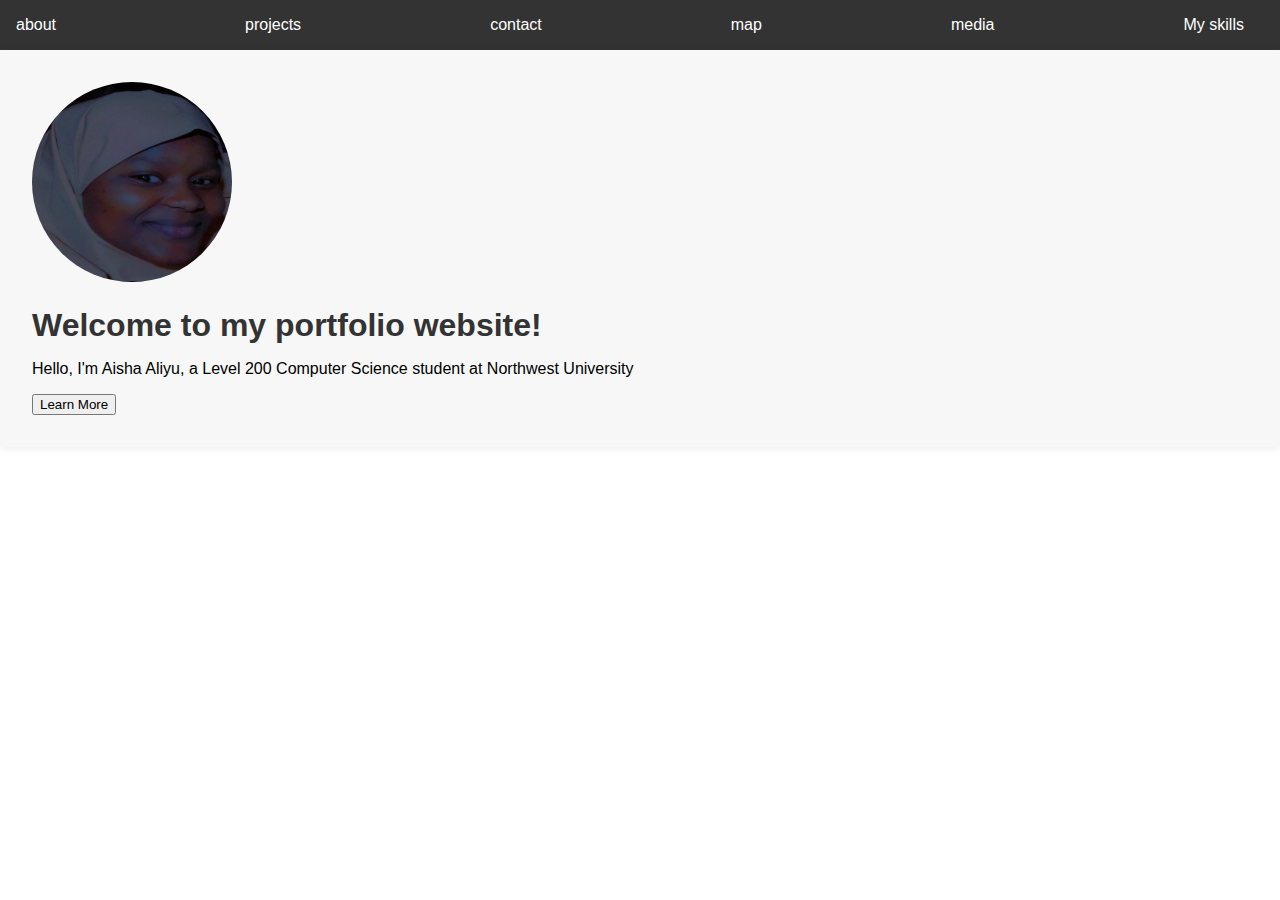
<file: index.html>
<!DOCTYPE html>
<html lang="en">
<head>
      <meta charset="UTF-8"/>
  <meta name="viewport" content="width=device-width, initial-scale=1.0"/>
  <meta http-equiv="X-UA-Compatible" content="ie-edge" />
    <title>my portfolio website</title>
    <link rel="stylesheet" href="portfolio.css">
  <link rel="icon" href="about me.jpg">
  <style>
.logo {
    width: 200px; 
    height: 200px; 
    border-radius: 50%;     
    }
</style>
</head>
<body>
   <header>
      
      <nav>
         <ul>
    <li><a href="portfolio.html">about</a></li>
    <li><a href="projects.html">projects</a></li>
    <li><a href= "contact.html">contact</a></li>
    <li><a href="map.html">map</a></li>
    <li><a href="media.html">media</a></li>
    <li><a href="My Skills.html">My skills</a></li>

    </ul>
    </nav>
  </header> 
  <section id="About">
      
    
    <img src="About me.jpg" alt="logo pic" class="logo">


      <h1>Welcome to my portfolio website!</h1>
      <p>Hello, I'm Aisha Aliyu, a Level 200 Computer Science student at Northwest University</p>
      </p>
      <button>Learn More</button>
    </section>
</body>
</html>
</file>
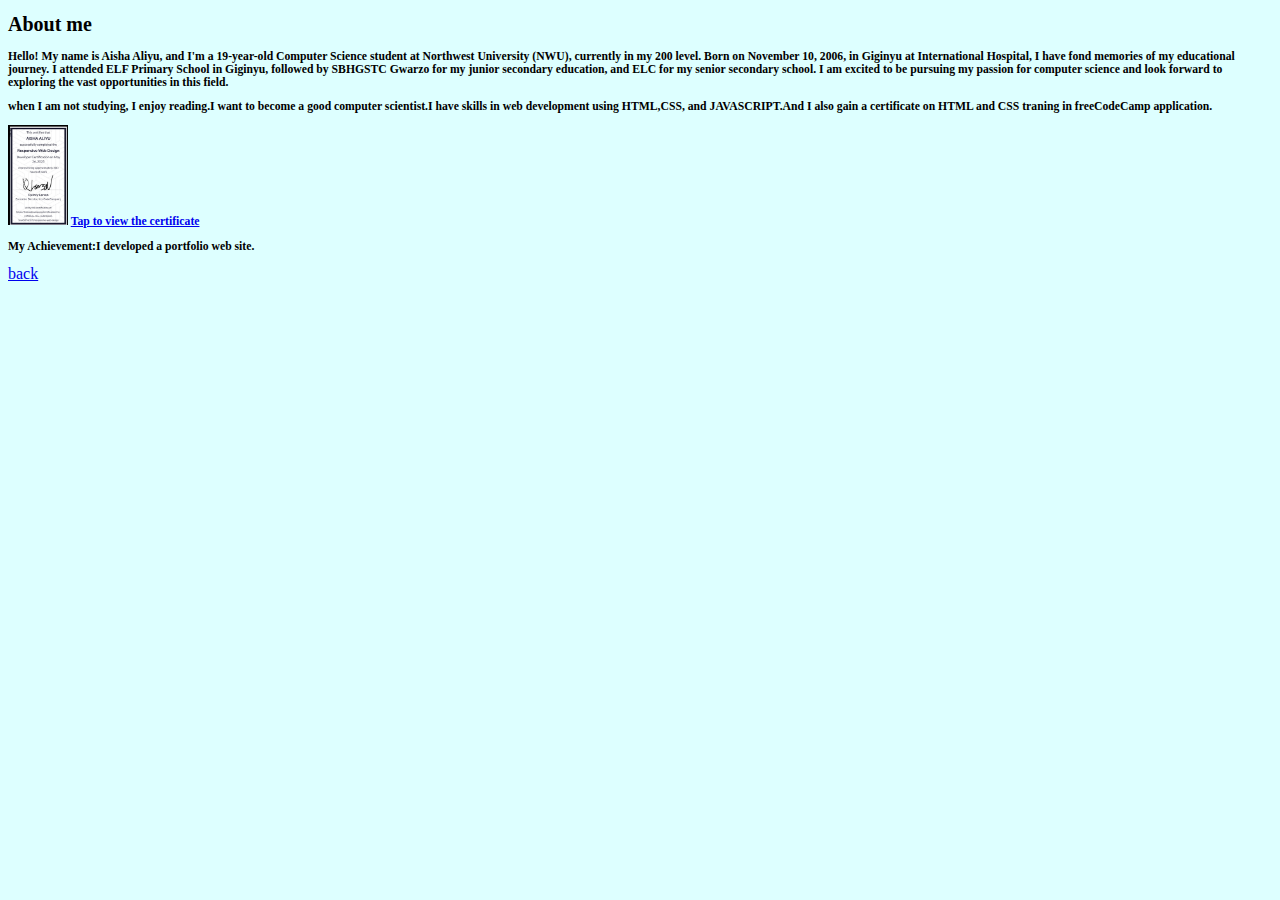
<file: About me.html>
<!DOCTYPE html>
<html lang="en">
<head>
    <meta charset="UTF-8">
    <title>Page title</title>
    <style>
                                                                                                                              h1{
   font-size:50px;
  }
  .About {
      margin: 0;
      padding: 0;
      text-align: cener;
      color: #ddddddd;
      font-size:10px ;
      border-radius:40px;
      
  }
       body{ 
       background-color:#dfff;       
       }
       h3 img{
           width:60px;
           height:100px;
       }  
    </style>
</head>
<body>
    <section class="About">
        <h1>About me</h1>
        <p>
         <h3>Hello! My name is Aisha Aliyu, and I'm a 19-year-old Computer Science student at Northwest University (NWU), currently in my 200 level. Born on November 10, 2006, in Giginyu at International Hospital, I have fond memories of my educational journey. I attended ELF Primary School in Giginyu, followed by SBHGSTC Gwarzo for my junior secondary education, and ELC for my senior secondary school. I am excited to be pursuing my passion for computer science and look forward to exploring the vast opportunities in this field.<p>when I am not studying, I enjoy reading.I want to become a good computer scientist.I have skills in web development using HTML,CSS, and JAVASCRIPT.And I also gain a certificate on HTML and CSS traning in freeCodeCamp application.</p> 
         <img src="certificate1.png" alt="certificate">
  <a href="file:///storage/emulated/0/Android/data/com.teejay.trebedit/files/TrebEdit%20user%20files/portfolio%20website%20/certificate1.png">Tap to view the certificate</a>   
        <p> My Achievement:I developed a portfolio web site.</p>
        </h3>
    </section>
    <a href="file:///storage/emulated/0/Android/data/com.teejay.trebedit/files/TrebEdit%20user%20files/portfolio%20website%20/portfolio.html">back</a>
</body>    
</html>
</file>
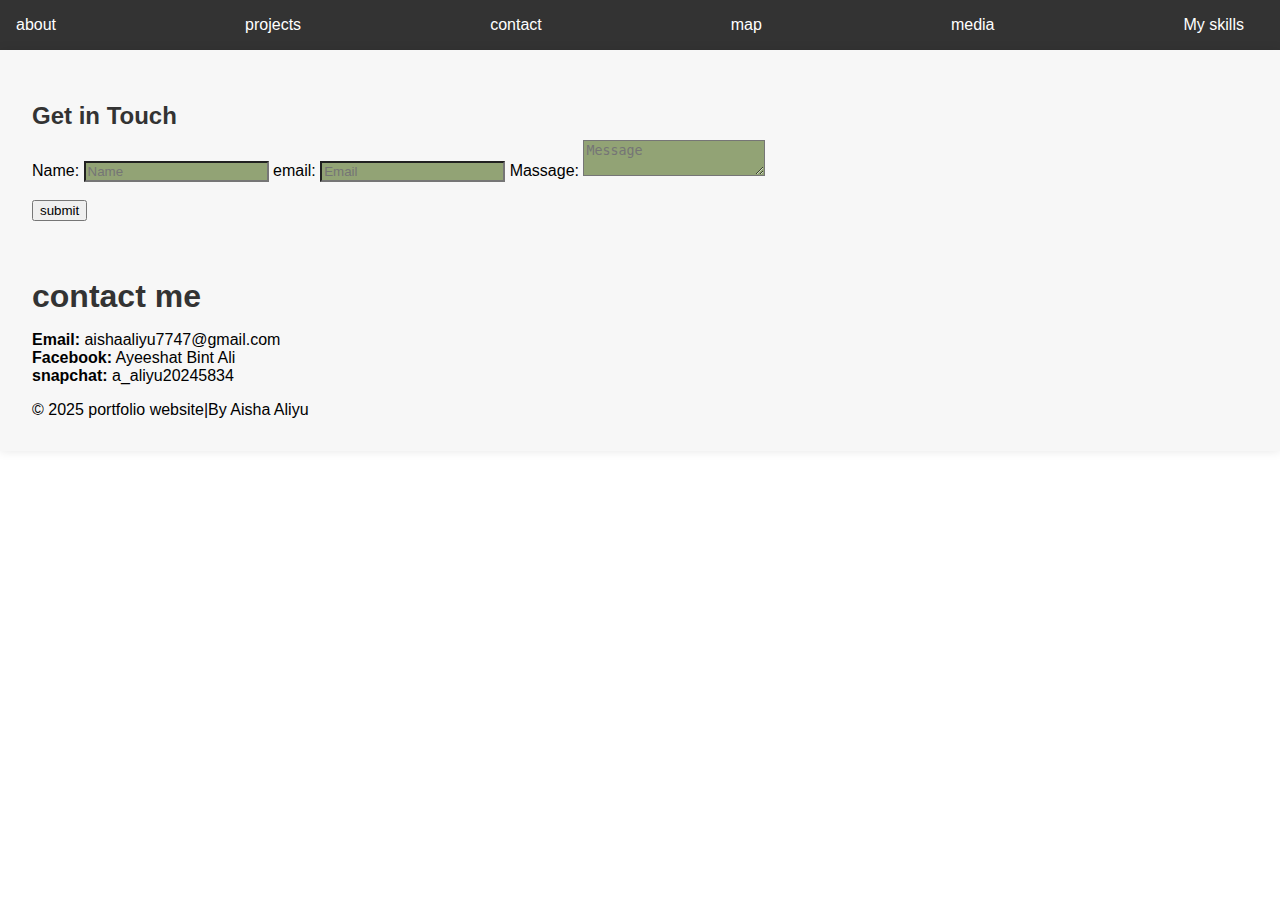
<file: contact.html>
<!DOCTYPE html>
<html lang="en">
<head>
     <meta charset="UTF-8"/>
  <meta name="viewport" content="width=device-width, initial-scale=1.0"/>
  <meta http-equiv="X-UA-Compatible" content="ie-edge" />
    <title>my portfolio website</title>
    <link rel="stylesheet" href="portfolio.css">
     <link rel="icon" href="about me.jpg">
</head>
<body>
   <header>
      <nav>
         <ul>
    <li><a href="portfolio.html">about</a></li>
    <li><a href="projects.html">projects</a></li>
    <li><a href="contact.html">contact</a></li>
    <li><a href="map.html">map</a></li>
    <li><a href="media.html">media</a></li>
    <li><a href="My Skills.html">My skills</a></li>

    </ul>
    </nav>
  </header>
  <section id="contact">
      <h2>Get in Touch</h2>
      <form>
         <label>Name:</label>
        <input type="text" placeholder="Name" >
        <label>email:</label>
        <input type="email" placeholder="Email">
        <label>Massage:</label>
        <textarea placeholder="Message"></textarea>
        </form>
        <br>
          <button onclick="alert('bye🙏🙏🌹')">submit</button>  
        
        <br><br><br>
        <h1>contact me</h1>
       <p><b>Email:</b> aishaaliyu7747@gmail.com<br>
        <b>Facebook:</b> Ayeeshat Bint Ali<br>
        <b>snapchat:</b> a_aliyu20245834
        </p>
        </main> 
       </body>
<footer>&copy; 2025 portfolio website|By Aisha Aliyu</footer>
</html>
</file>
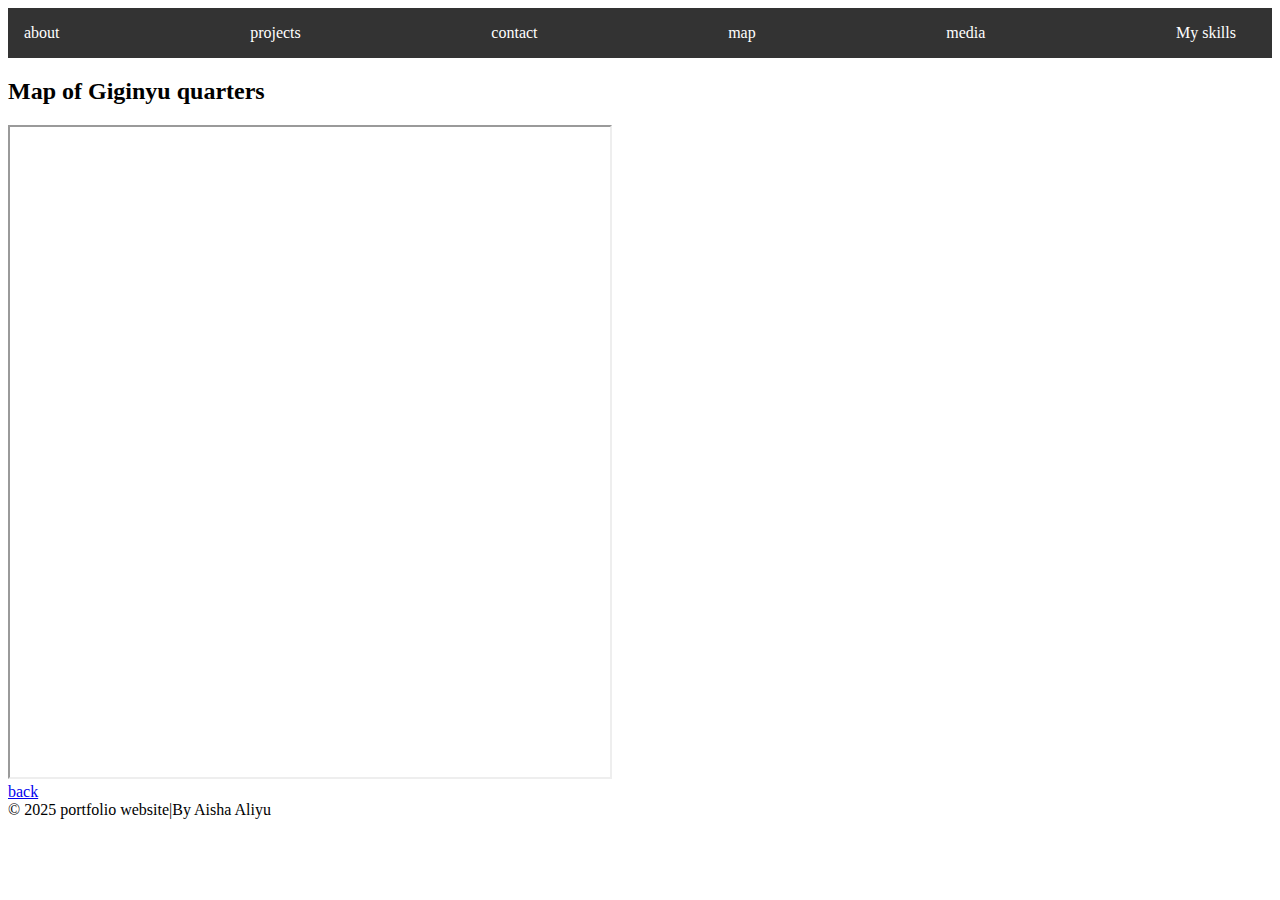
<file: map.html>
<!DOCTYPE html>
<html lang="en">
<head>
<meta charset="UTF-8"/>
  <meta name="viewport" content="width=device-width, initial-scale=1.0"/>
  <meta http-equiv="X-UA-Compatible" content="ie-edge" />
    <title>my portfolio website</title>
    <style>
        header {
  background-color: #333;
  color: #fff;
  padding: 1em;
  text-align: center;
}

nav ul {
  list-style: none;
  margin: 0;
  padding: 0;
 justify-content: space-between;
 display:flex;
 
}

nav li {
  margin-right: 20px;
}

nav a {
  color: #fff;
  text-decoration: none;
}
    </style>
</head>
<body>
        <header>
      <nav>
         <ul>
    <li><a href="portfolio.html">about</a></li>
    <li><a href="portfolio.html">projects</a></li>
    <li><a href="portfolio.html">contact</a></li>
    <li><a href="map.html">map</a></li>
    <li><a href="media.html">media</a></li>
    <li><a href="My Skills.html">My skills</a></li>

    </ul>
    </nav>
  </header>
    <section id="map">
          <h2>Map of Giginyu quarters </h2>
      <iframe 
      src="https://mapcarta.com/31167668/Map" 
        width="600" height="650">
      </iframe>     
      </section>
      <a href="portfolio.html">back</a>
</body>
<footer>&copy; 2025 portfolio website|By Aisha Aliyu</footer>
</html>
</file>
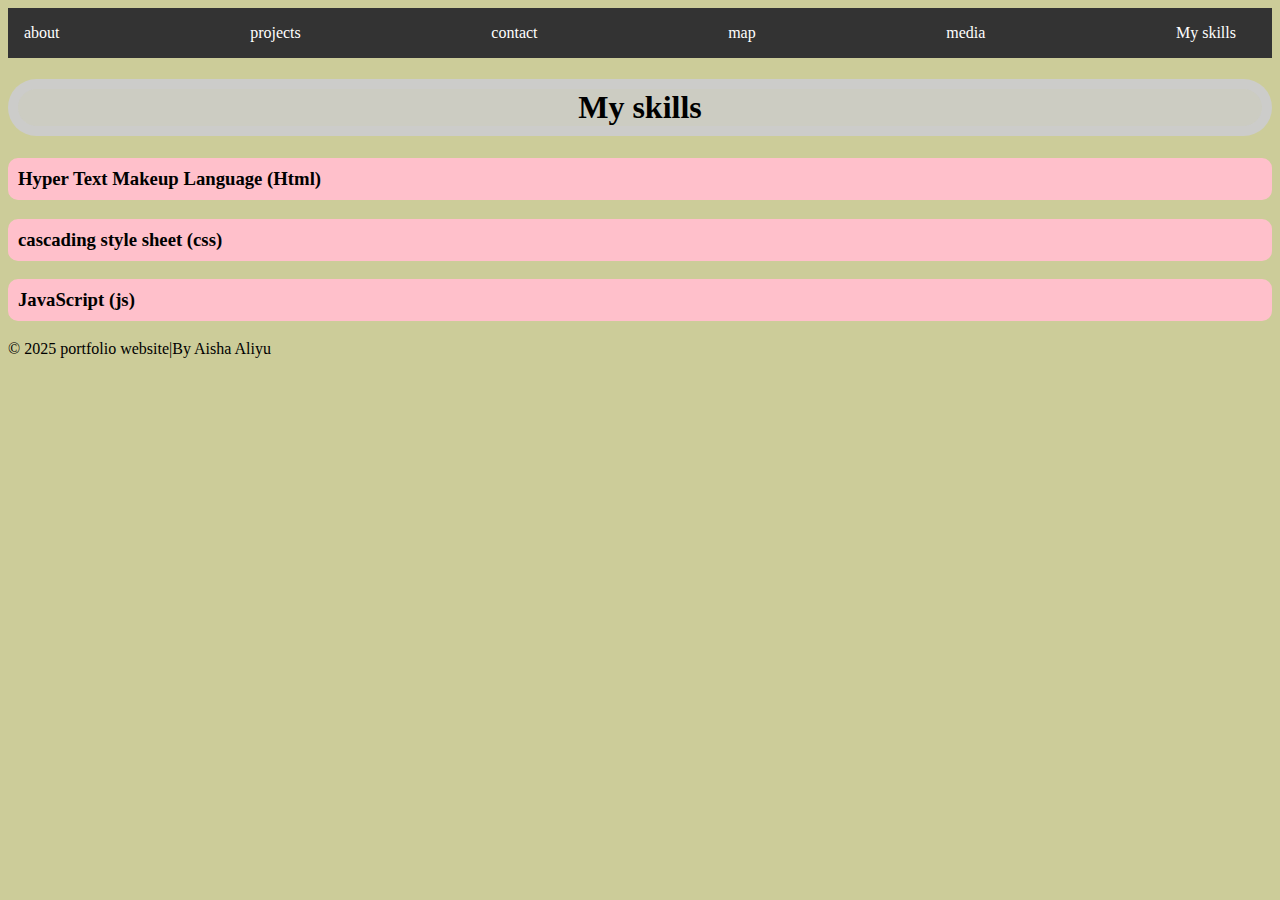
<file: My Skills.html>
<!DOCTYPE html>
<html lang="en">
<head>
      <meta charset="UTF-8"/>
  <meta name="viewport" content="width=device-width, initial-scale=1.0"/>
  <meta http-equiv="X-UA-Compatible" content="ie-edge" />
    <title>my portfolio website</title>      
  <link rel="icon" href="about me.jpg">
    <style>
        body{
        background-color:#cc9;}
        h1{         
         border-radius:100px;
         background-color:#cccc;
         text-align:center;
          border: 10px solid #cccc;
         }
         #p1{
             border-radius:10px;
             background-color:pink;
                border: 10px solid pink;
         }
         #p2{
                 border-radius:10px;
             background-color:pink;
              border: 10px solid pink;
         }
         #p3{
                 border-radius:10px;
             background-color:pink;
              border: 10px solid pink;
         }
         header {
  background-color: #333;
  color: #fff;
  padding: 1em;
  text-align: center;
}

nav ul {
  list-style: none;
  margin: 0;
  padding: 0;
 justify-content: space-between;
 display:flex;
 
}

nav li {
  margin-right: 20px;
}

nav a {
  color: #fff;
  text-decoration: none;
}
    </style>
</head>
<body>
    <header>
      <nav>
         <ul>
    <li><a href="portfolio.html">about</a></li>
    <li><a href="projects.html">projects</a></li>
    <li><a href="contact.html">contact</a></li>
    <li><a href="map.html">map</a></li>
    <li><a href="media.html">media</a></li>
    <li><a href="My Skills.html">My skills</a></li>

    </ul>
    </nav>
  </header>
    <section class="book">
        <h1>My skills</h1>
     <h3>
         <p id="p1">
             Hyper Text Makeup Language (Html)<br>
         </p>
        <p id="p2">
            cascading style sheet (css)<br>
         </p>   
        <p id="p3">
            JavaScript (js)
           </p> 
    </h3>
    </section>
</body>
<footer>&copy; 2025 portfolio website|By Aisha Aliyu</footer>
</html>
</file>
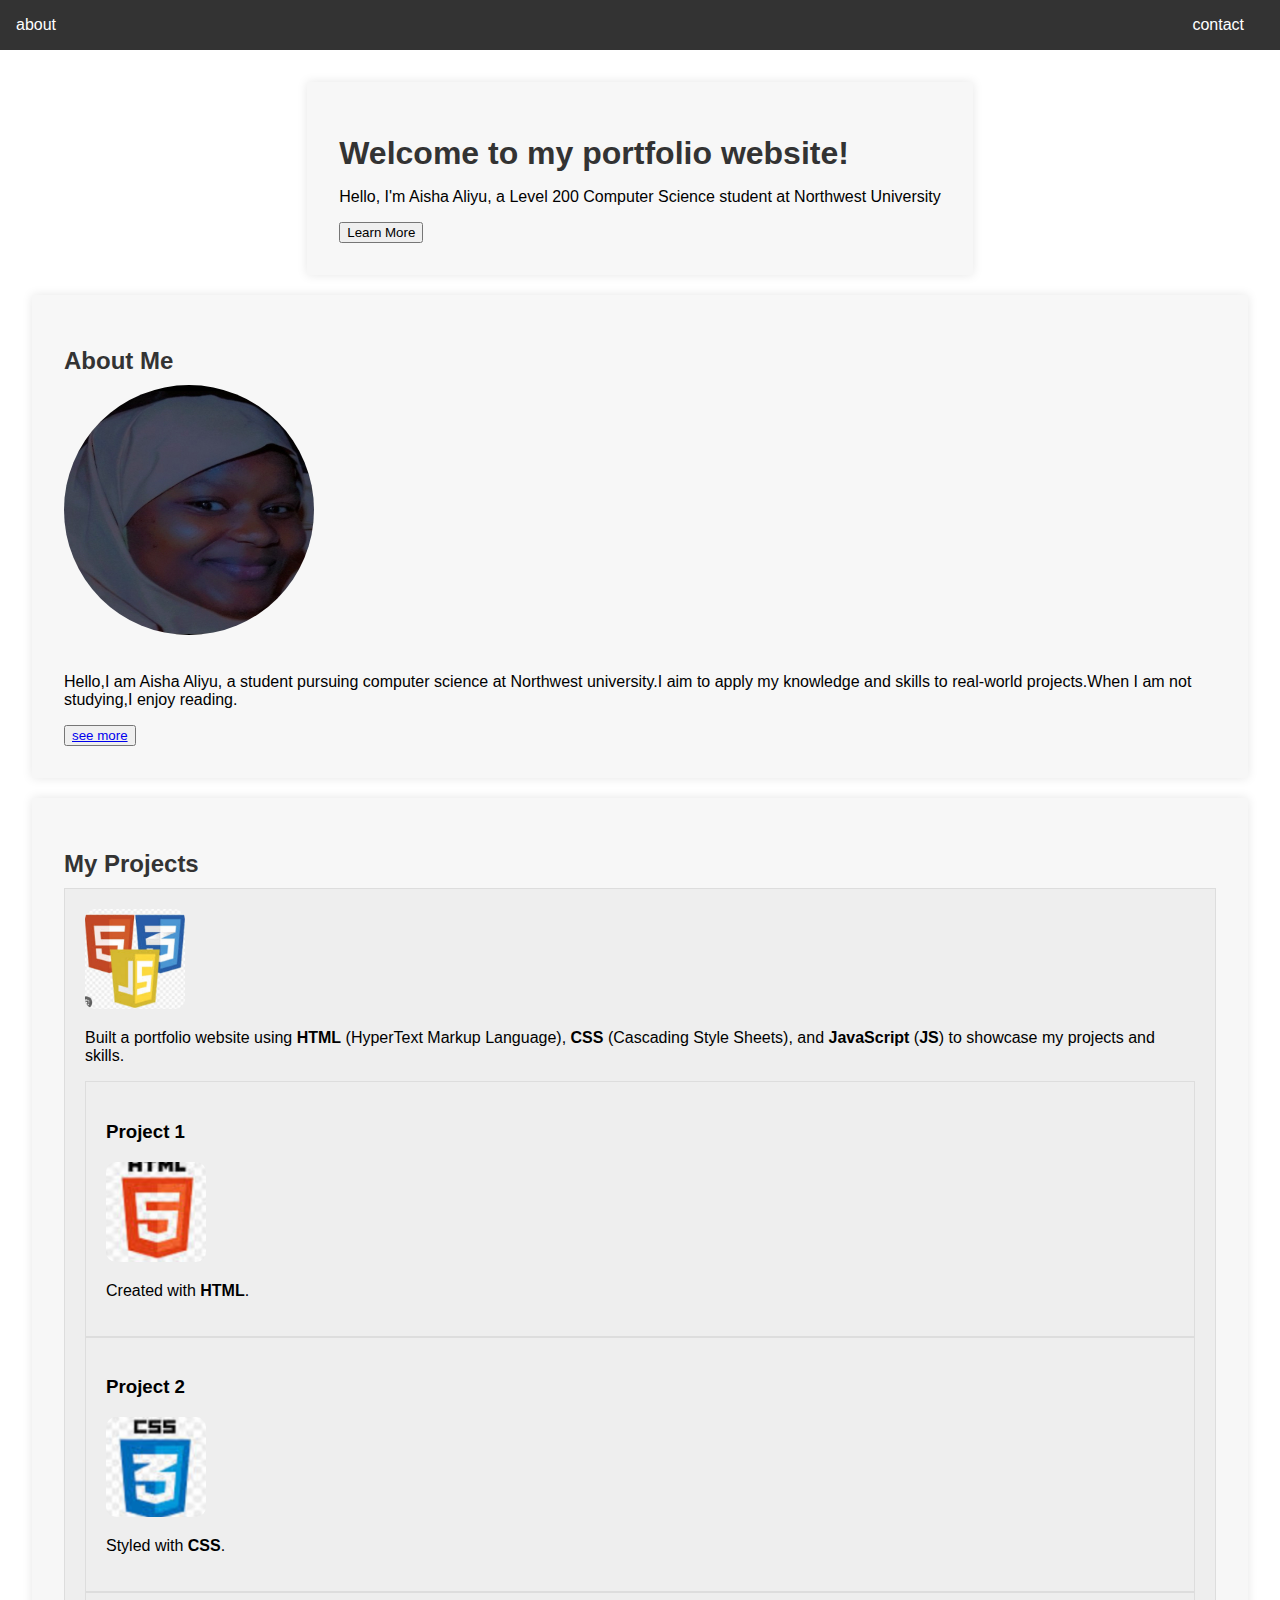
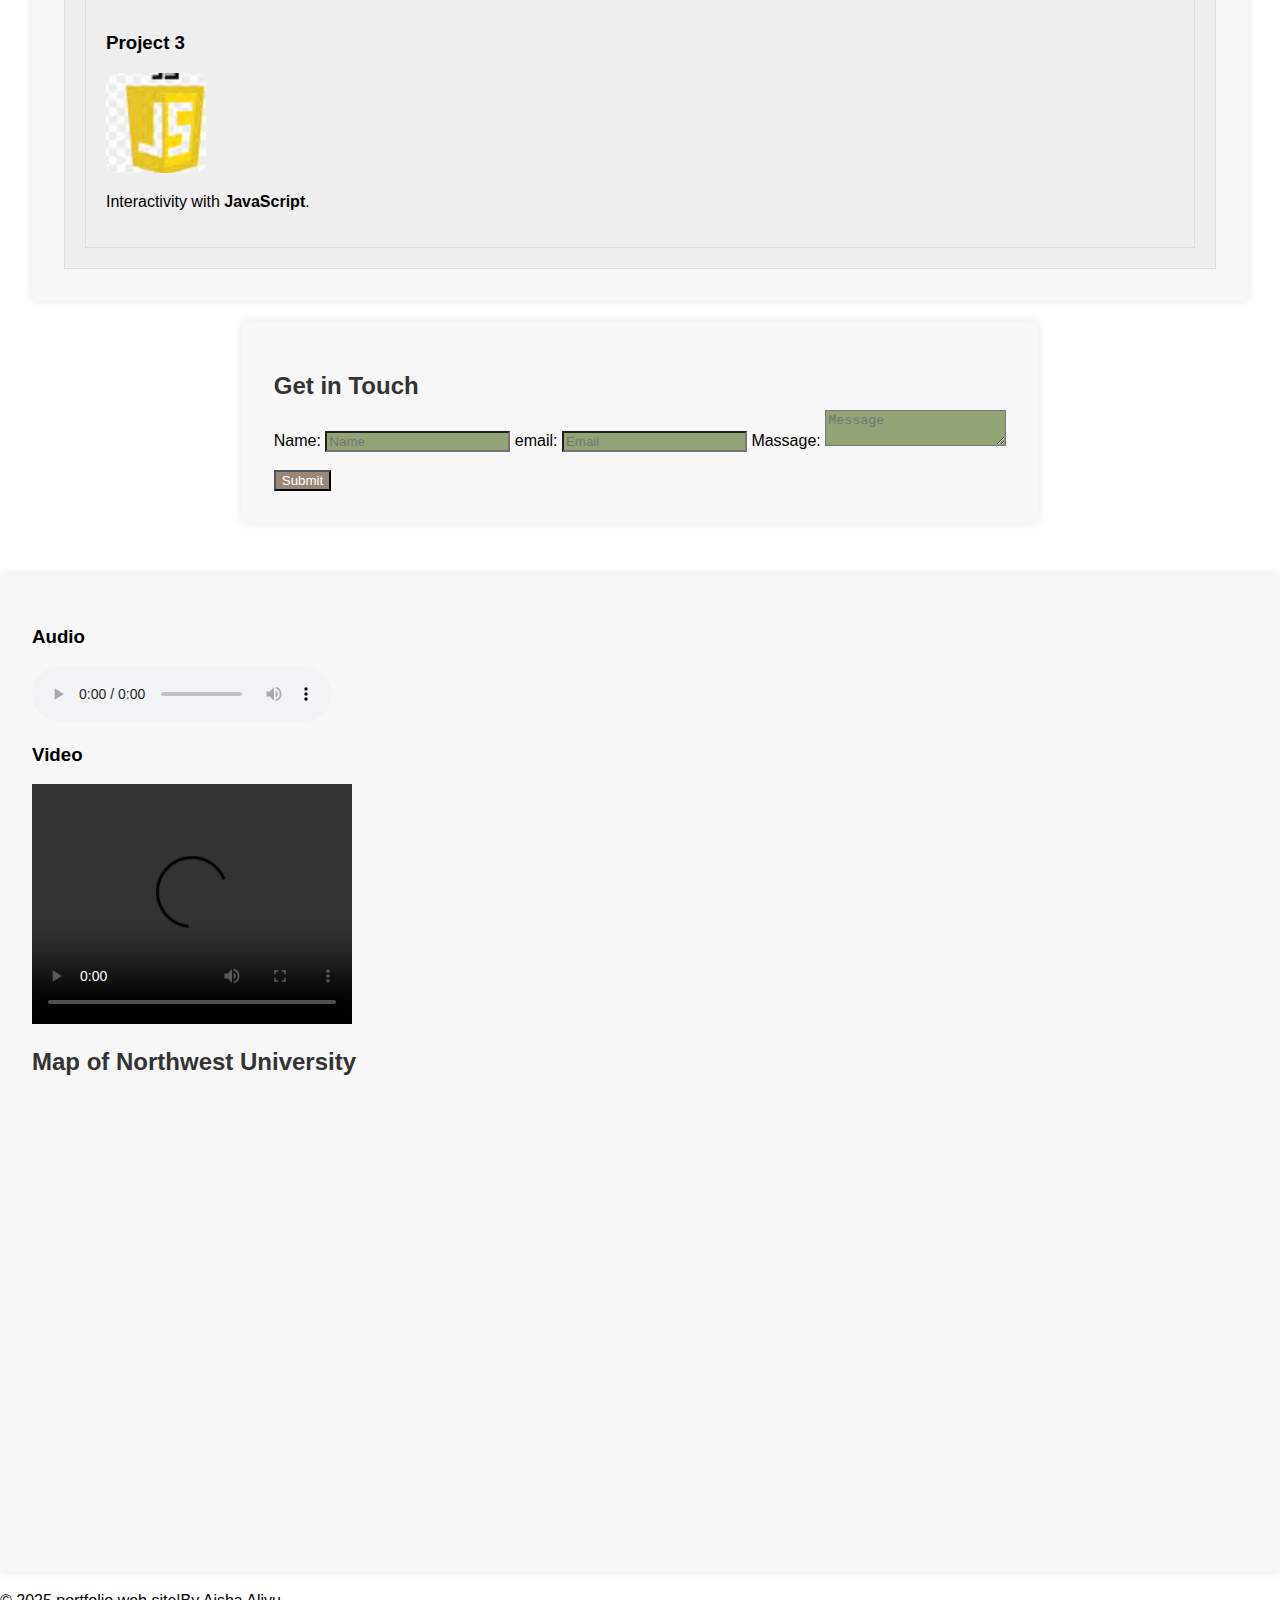
<file: portfolio.html>
<!DOCTYPE html>
<html lang="en">
<head>
  <meta charset="UTF-8">
  <meta name="viewport" content="width=device-width, initial-scale=1.0">
  <title>Portfolio Website</title>
  <link rel="stylesheet" href="portfolio.css">
  <link rel="icon" href="about me.jpg"
</head>
<body>
    
  <script src="portfolio.js" defer></script>
  <header>
      <nav>
         <ul>
    <li><a href="#about">about</a></li>
    <li><a href="#contact">contact</a></li>
    </ul>
    </nav>
  </header>
  <main>
      <section id="About">
      <h1>Welcome to my portfolio website!</h1>
      <p>Hello, I'm Aisha Aliyu, a Level 200 Computer Science student at Northwest University</p>
      <button>Learn More</button>
    </section>
    <section id="about">
      <h2>About Me</h2>
      
           
      <img src="About me.jpg" alt="Profile Picture" width="250px" height="250px" style="border-radius:50%">
      <br><br>
      <p>
      Hello,I am Aisha Aliyu, a student pursuing computer science at Northwest university.I aim to apply my knowledge and skills to real-world projects.When I am not studying,I enjoy reading.
      </p>
      <button>
           <a href="About me.html"> see more</a>
           </button>
     
    </section>
    <section id="projects">
      <h2>My Projects</h2>
      <div class="project-grid">
        <div class="project">
          <img src="project.png" alt="Project 1">
          
              <p>Built a portfolio website using <b>HTML</b> (HyperText Markup Language), <b>CSS</b> (Cascading Style Sheets), and <b>JavaScript</b> (<b>JS</b>) to showcase my projects and skills.</p>
             <div class="project">
  <h3>Project 1</h3>
  <img src="html.png" alt="html logo">
  <p>Created with <b>HTML</b>.</p>
</div>

<div class="project">
  <h3>Project 2</h3>
  <img src="css.png" alt="css logo">
  <p>Styled with <b>CSS</b>.</p>
</div>

<div class="project">
  <h3>Project 3</h3>
  <img src="js.png" alt="js logo">
  <p>Interactivity with <b>JavaScript</b>.</p>
</div>

          </div>
        </div>
      </div>
    </section>
    <section id="contact">
      <h2>Get in Touch</h2>
      <form>
         <label>Name:</label>
        <input type="text" placeholder="Name" >
        <label>email:</label>
        <input type="email" placeholder="Email">
        <label>Massage:</label>
        <textarea placeholder="Message"></textarea>
        </form>
        <br>
        <a href="file:///storage/emulated/0/Android/data/com.teejay.trebedit/files/TrebEdit%20user%20files/portfolio%20website%20/%F0%9F%99%8F.html"><button style="background-color:#987; color:white">Submit</button></a>  
        </main> 
        <section>          
      <h3>Audio</h3>
      <audio controls>
        <source src="https://www.w3schools.com/html/horse.mp3" type="audio/mpeg">
        Your browser does not support the audio element.
      </audio>
      <h3>Video</h3>
      <video width="320" height="240" controls>
        <source src="https://www.w3schools.com/html/mov_bbb.mp4" type="video/mp4">
        Your browser does not support the video tag.
      </video>
      <h2>Map of Northwest University </h2>
      <iframe 
        src="https://www.google.com/maps/embed?pb=!1m18!1m12!1m3!1d3975.927123624878!2d8.527983474259946!3d9.057951290999259!2m3!1f0!2f0!3f0!3m2!1i1024!2i768!4f13.1!3m3!1m2!1s0x1053731bd52d113f%3A0x6f03d313e57b7a92!2sYusuf%20Maitama%20Sule%20University!5e0!3m2!1sen!2sng!4v1681039080466!5m2!1sen!2sng" 
        width="600" height="450" style="border:0;" allowfullscreen="" loading="lazy" 
        referrerpolicy="no-referrer-when-downgrade">
      </iframe>
      </section> 

  
  <footer>&copy; 2025 portfolio web site|By Aisha Aliyu</footer>
</body>
</html>
</file>
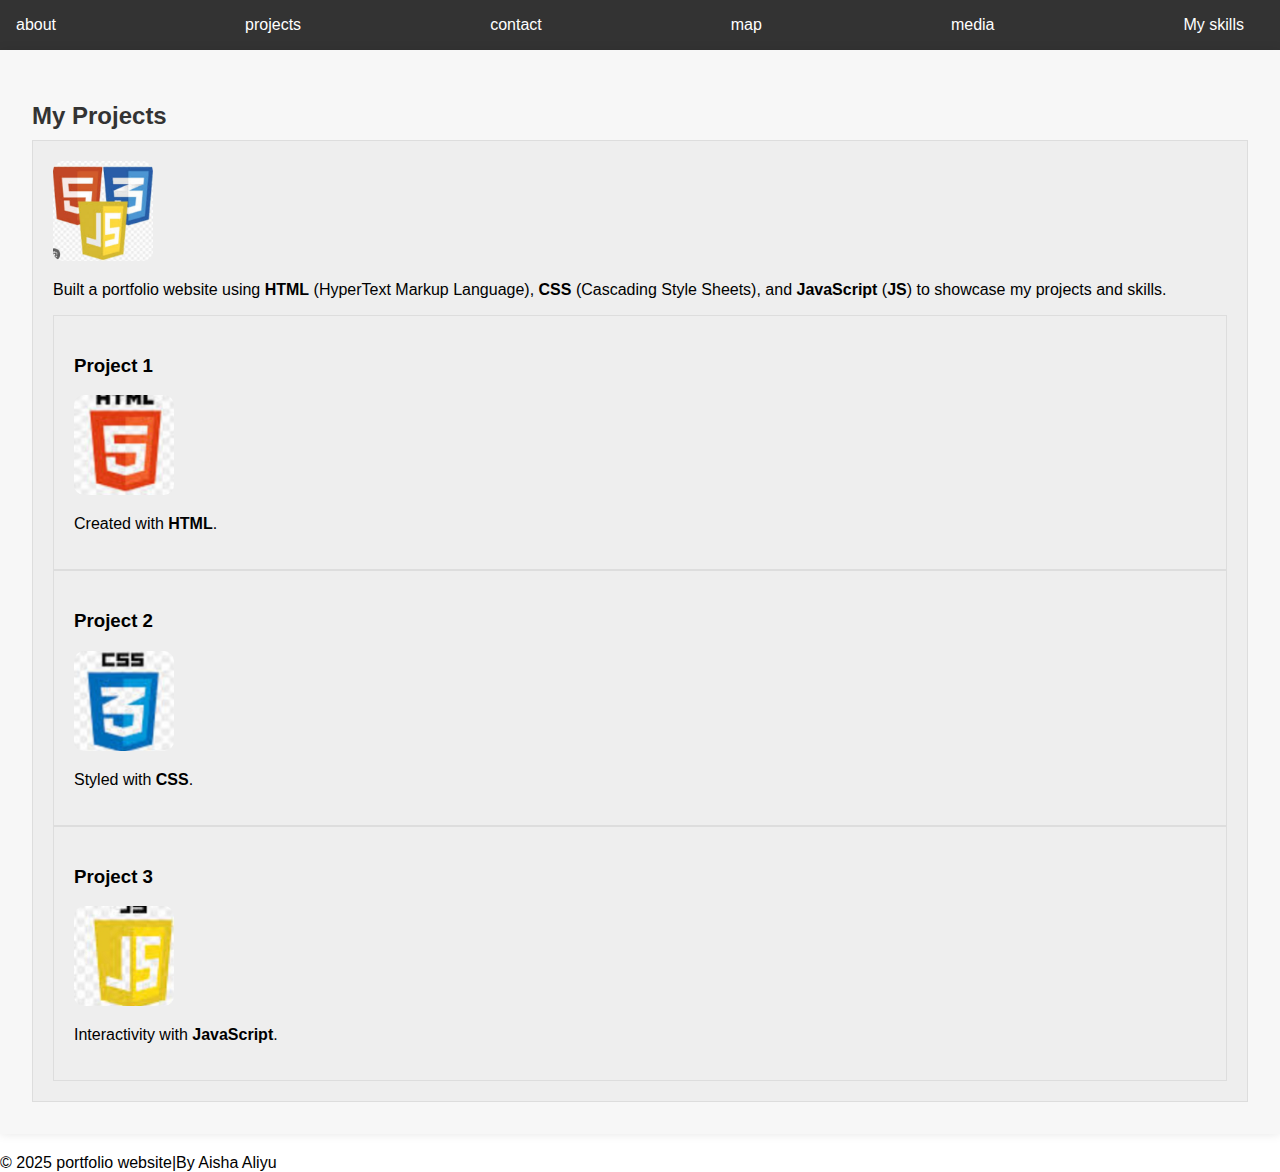
<file: projects.html>
<!DOCTYPE html>
<html lang="en">
<head>
      <meta charset="UTF-8"/>
  <meta name="viewport" content="width=device-width, initial-scale=1.0"/>
  <meta http-equiv="X-UA-Compatible" content="ie-edge" />
    <title>my portfolio website</title>
        <link rel="stylesheet" href="portfolio.css">
     <link rel="icon" href="about me.jpg">
</head>
<body>
    <header>
      <nav>
         <ul>
    <li><a href="portfolio.html">about</a></li>
    <li><a href="projects.html">projects</a></li>
    <li><a href="contact.html">contact</a></li>
    <li><a href="map.html">map</a></li>
    <li><a href="media.html">media</a></li>
    <li><a href="My Skills.html">My skills</a></li>

    </ul>
    </nav>
  </header>
  <section id="projects">
      <h2>My Projects</h2>
      <div class="project-grid">
        <div class="project">
          <img src="project.png" alt="Project 1">
          
              <p>Built a portfolio website using <b>HTML</b> (HyperText Markup Language), <b>CSS</b> (Cascading Style Sheets), and <b>JavaScript</b> (<b>JS</b>) to showcase my projects and skills.</p>
             <div class="project">
  <h3>Project 1</h3>
  <img src="html.png" alt="html logo">
  <p>Created with <b>HTML</b>.</p>
</div>

<div class="project">
  <h3>Project 2</h3>
  <img src="css.png" alt="css logo">
  <p>Styled with <b>CSS</b>.</p>
</div>

<div class="project">
  <h3>Project 3</h3>
  <img src="js.png" alt="js logo">
  <p>Interactivity with <b>JavaScript</b>.</p>
</div>

          </div>
        </div>
      </div>
    </section>
</body>
<footer>&copy; 2025 portfolio website|By Aisha Aliyu</footer>
</html>
</file>
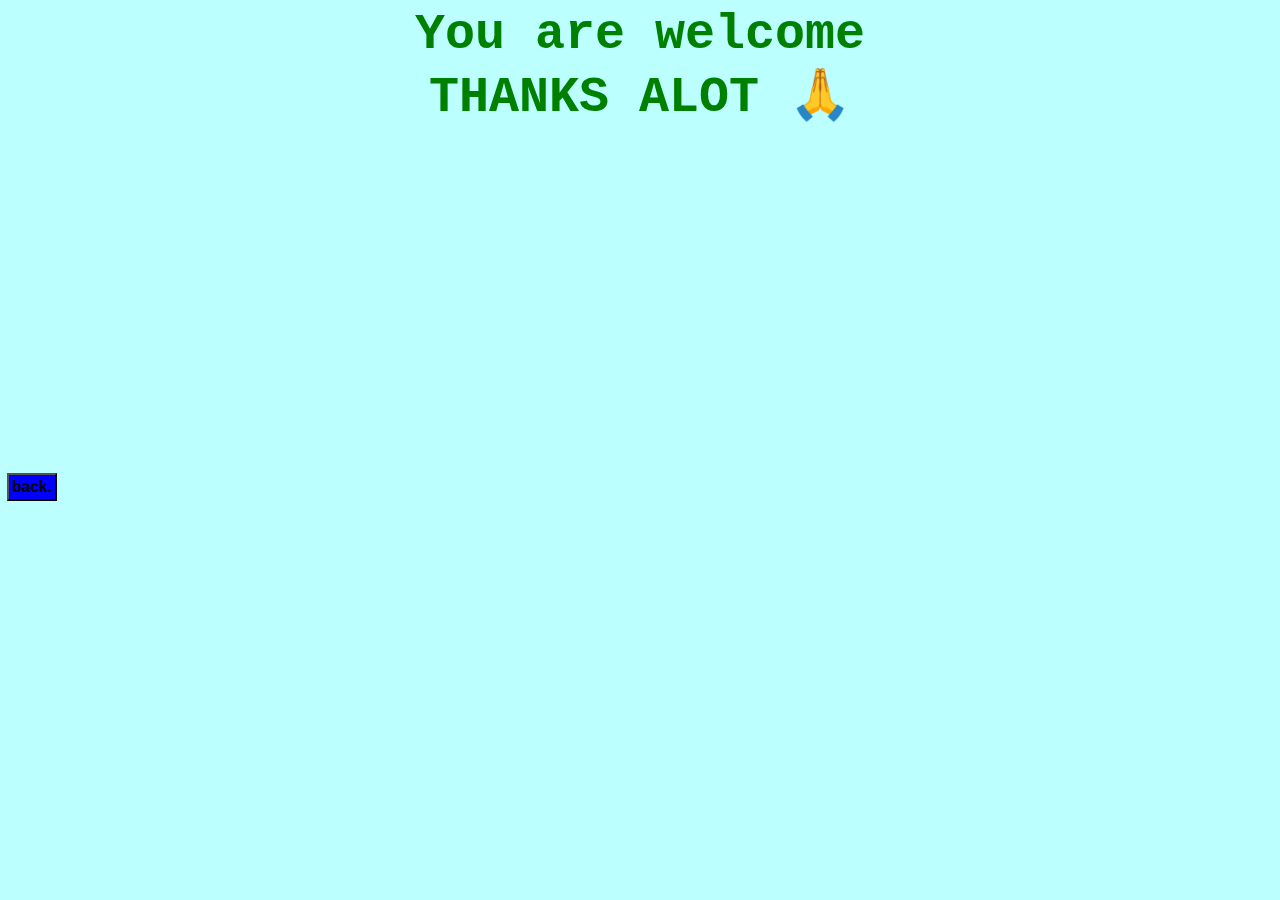
<file: 🙏.html>
<!DOCTYPE html>
<html lang="en">
<head>
    <meta charset="UTF-8">
    <title>Page title</title>
    <style>
        *{
            margin:1px;
            padding:1px; 
           box-sizing:border box;      
        }
        body{
            background-color:#bff            
        }
        h1{
            font-size:50px;            
            color:green;            
            border-radius:10px;
            background-color:#bff;
            text-align:center;
            font-family:courier new;            
           }
    </style>
</head>
<body> 
    
    
   <h1 class="box animation-box"> You are welcome  <p>THANKS ALOT 🙏</p></h1>
    <br><br><br><br><br><br><br><br><br><br><br><br><br><br><br><br><br><br><br>
    <a href="portfolio.html"><button style="background-color:blue;"><h3>back.</h3></button></a>
    
</body>
</html>
</file>
<file: portfolio.css>
body {
  font-family: Arial, sans-serif;
  margin: 0;
  padding: 0;
}

header {
  background-color: #333;
  color: #fff;
  padding: 1em;
  text-align: center;
}

nav ul {
  list-style: none;
  margin: 0;
  padding: 0;
 justify-content: space-between;
 display:flex;
}

nav li {
  margin-right: 20px;
}

nav a {
  color: #fff;
  text-decoration: none;
}

main {
  display: flex;
  flex-direction: column;
  align-items: center;
  padding: 2em;
}

section {
  background-color: #f7f7f7;
  padding: 2em;
  margin-bottom: 20px;
  box-shadow: 0 0 10px rgba(0, 0, 0, 0.1);
}

h1, h2 {
  color: #333;
  margin-bottom: 10px;
}
.project-grid {
  display: grid;
  grid-template-columns: repeat(1, 1fr);
  gap: 20px;
}

.project {
  background-color: #eee;
  padding: 20px;
  border: 1px solid #ddd;
}

.project img {
  width: 100px;
  height: 100px;
  object-fit: cover;
  border-radius: 10px;
}
form input,textarea {
    background-color: #869966e6;
    color:blue;
 }
</file>
